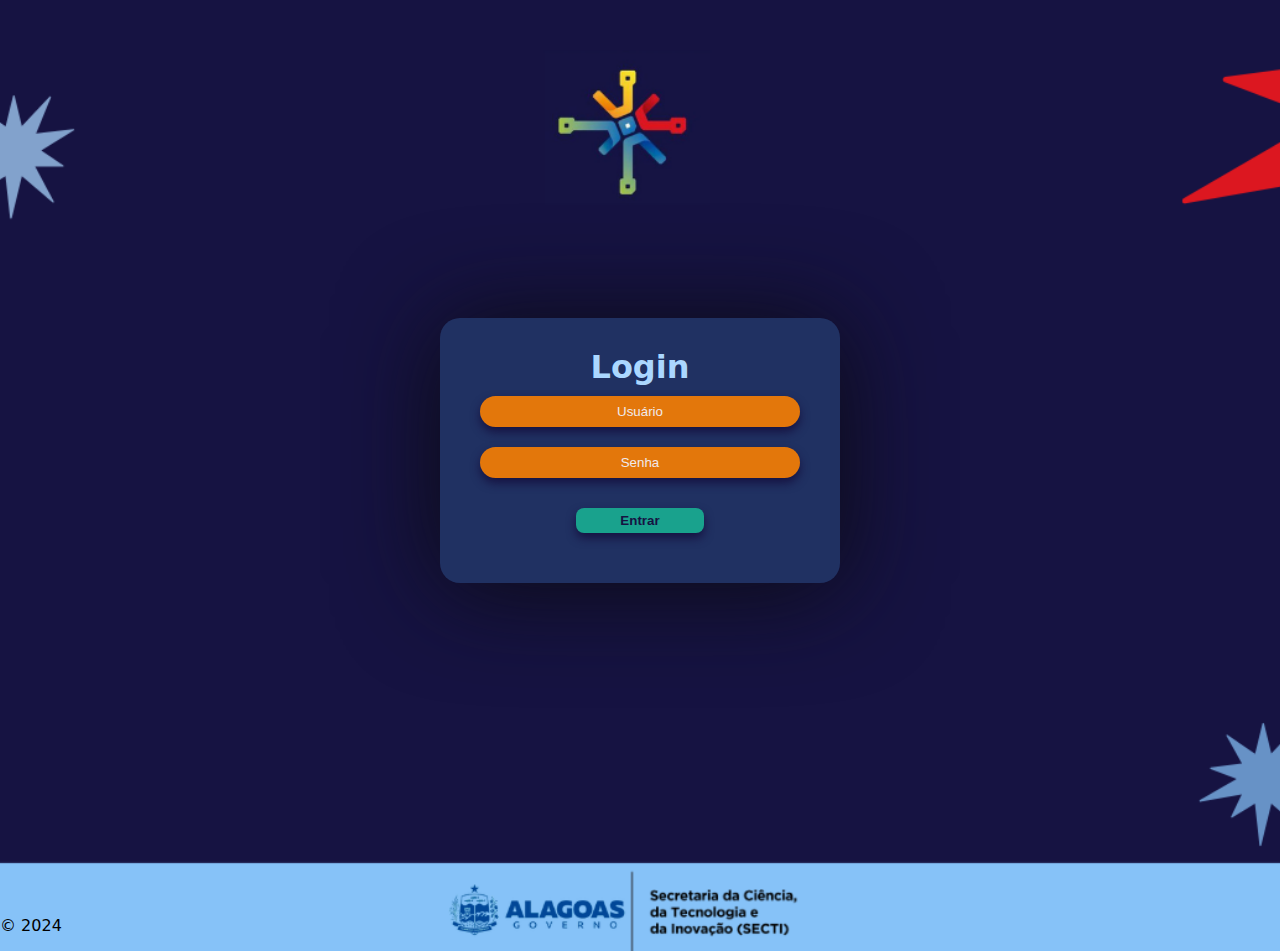
<file: index.html>
<!DOCTYPE html>
<html lang="pt-br">
<head>
    <meta charset="UTF-8">
    <meta name="viewport" content="width=device-width, initial-scale=1.0">
    <link rel="stylesheet" href="css/estilo.css">
    <title>Login css</title>
    
    
</head>
<body>   
    <div class="right-login">
        <div class="card-login">
             <h1>Login</h1>
            <div class="textfield">
                    <input type="text" id="usuario" placeholder="Usuário">
            </div>
            <div class="textfield">
                <input type="password" id="senha" placeholder="Senha">
            </div>
            <button class="btn-login">Entrar</button>
        </div>
    </div>
</body>

<footer>
   <p>&copy; 2024</p>
</footer>

</html>
</file>
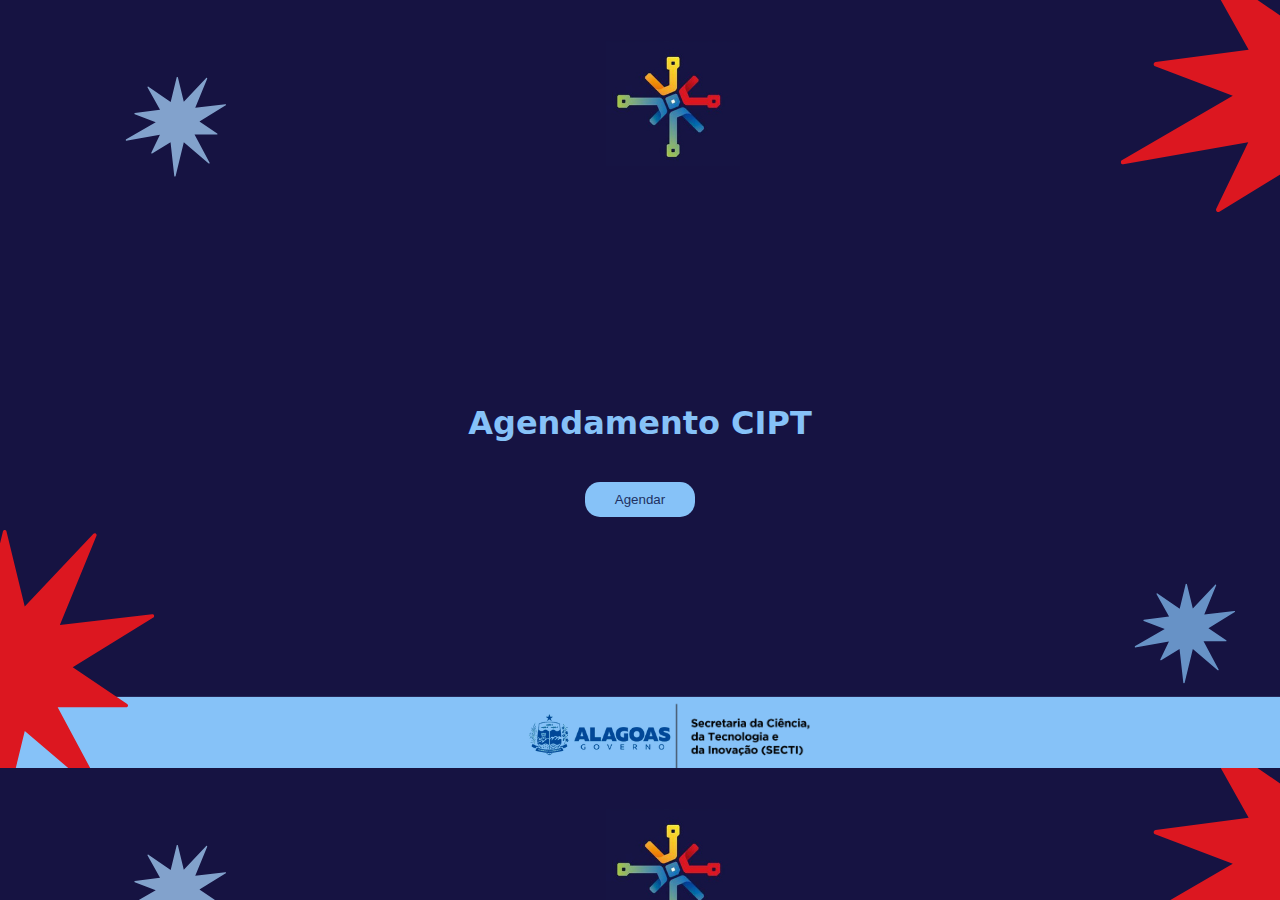
<file: primeira.html>
<!DOCTYPE html>
<html lang="pt-br">
<head>
    <meta charset="UTF-8">
    <meta name="viewport" content="width=device-width, initial-scale=1.0">
    <link rel="stylesheet" href="css/estilo1.css">
    <title>pagina principal</title>
    
</head>
<body>

    <div class="container">
        <h1>Agendamento CIPT</h1> <br>
        <button>Agendar</button>
    </div>
    
</body>
</html>
</file>
<file: css/estilo.css>
body {
    margin: 0;
    font-family: system-ui, -apple-system, BlinkMacSystemFont, 'Segoe UI', Roboto, Oxygen, Ubuntu, Cantarell, 'Open Sans', 'Helvetica Neue', sans-serif;
    background-color: #161342;
    background-image: url("../imagem/cipt.png");
    background-repeat: no-repeat;
    background-size:cover;
    background-position: center center;

}

.main-login {
    width: 100vw;
    height: 100vh;
    background: #161342;
    display: flex;
    justify-content: center;
    align-items: center;
}

.left-login {
    width: 30vw;
    height: 30vh;
    display: flex;
    justify-content: center;
    align-items: center;
    flex-direction: column;
}

.left-login > h1 {
    font-size: 15vw;
    color: #86c2f8
}

.right-login{
    width: 100vw;
    height: 100vh;
    display: flex;
    justify-content: center;
    align-items: center;
}

.card-login{
    width: 25%;
    display: flex;
    justify-content: center;
    align-items: center;
    flex-direction: column;
    padding: 30px 40px;
    background: #203162;
    border-radius: 20px;
    box-shadow: 0px 5px 100px #0c0c14;
}

.card-login > h1 {
    color:#ABD7FF;
    font-weight: 800;
    margin: 0;
}

.textfield {
    width: 100%;
    display: flex;
    flex-direction: column;
    align-items: flex-start;
    justify-content: center;
    margin: 10px 0px;
}

.textfield > input {
    width: 100%;
    border: none;
    border-radius: 18px;
    padding: 8px;
    background: #e3770b;
    color: #f0f0f0de;
    font-size: 10pt;
    box-shadow: 0px 5px 10px #161342;
    outline: none;
    box-sizing: border-box;
    background-position: center center;
}

.textfield > input::placeholder {
    color: #f0eaec;
    text-align: center;
}

.btn-login {
    width: 40%;
    padding: 5px 2px;
    margin: 20px;
    border: none;
    border-radius: 8px;
    outline: none;
    font-weight: 800;
    letter-spacing: 0px;
    color:#161342;
    background: #19a28d;
    cursor: pointer;
    box-shadow: 0px 5px 10px  #161342;
}
</file>
<file: css/estilo1.css>
body {
    margin: 0;
    padding: 0;
    display: flex;
    justify-content: center;
    align-items: center;
    height: 100vh;
    font-family: system-ui, -apple-system, BlinkMacSystemFont, 'Segoe UI', Roboto, Oxygen, Ubuntu, Cantarell, 'Open Sans', 'Helvetica Neue', sans-serif;
    background-image: url(../imagem/cipt.png);
}

.container {
    text-align: center;
    color:#86c2f8 ;
}

button {
    background-color: #86c2f8;
    color: #203162;
    padding: 10px 30px;
    border: none;
    border-radius: 15px;
    cursor: pointer;
}

button:hover {
    background-color: #203162;
}
</file>
